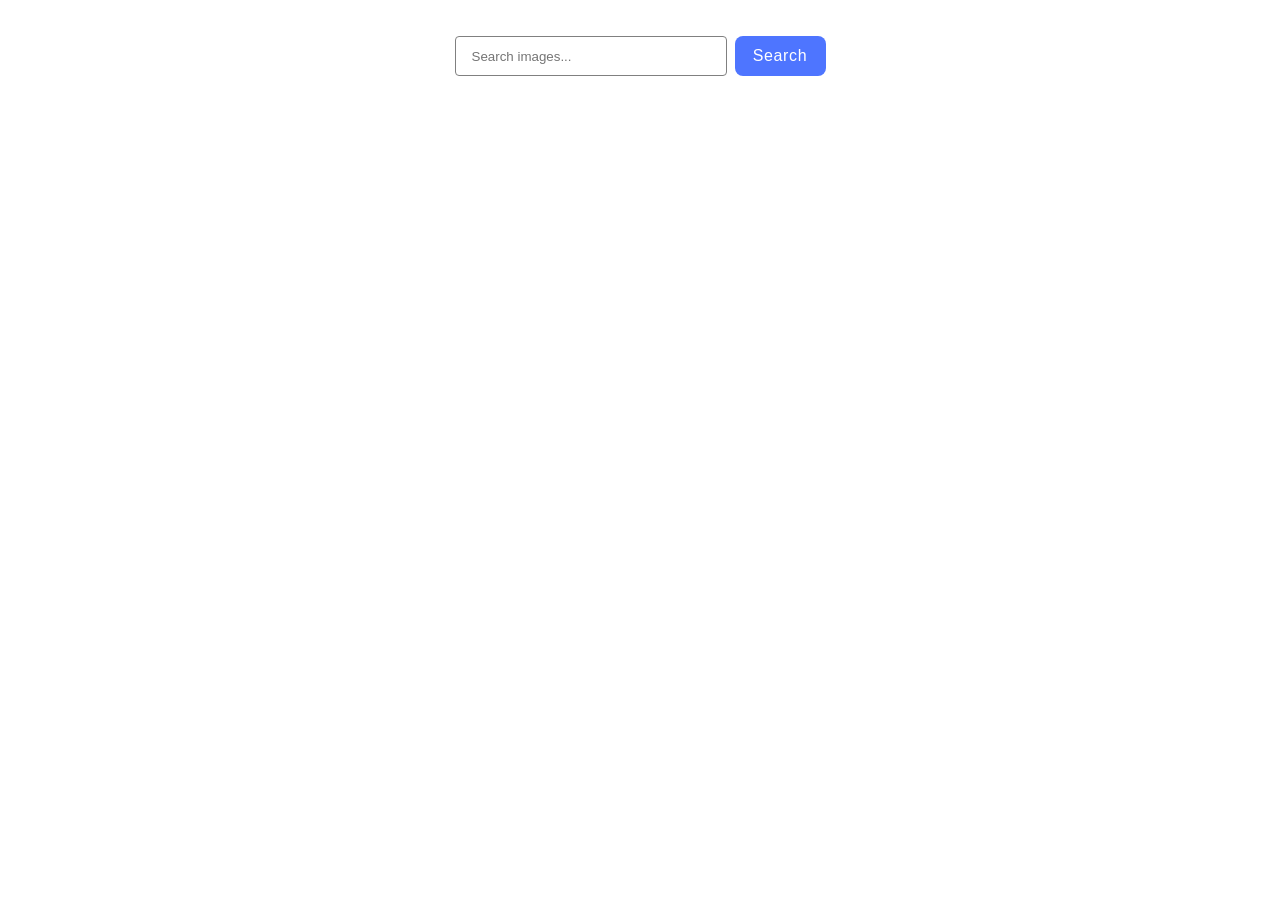
<file: src/index.html>
<!DOCTYPE html>
<html lang="en">

<head>
  <meta charset="UTF-8" />
  <link rel="icon" type="image/svg+xml" href="/favicon.svg" />
  <meta name="viewport" content="width=device-width, initial-scale=1.0" />
  <title>Vanilla App Template</title>
  <link rel="stylesheet" href="./css/styles.css" />
</head>

<body>
  <form class="form">
    <label>
      <input class="form-input" type="text" name="search-text" placeholder="Search images..." required>
    </label>
    <button class="form-btn" type="submit">Search</button>
  </form>

  <span class="loader hidden"></span>
  <ul class="gallery"></ul>


  <script type="module" src="./main.js"></script>
</body>

</html>
</file>
<file: src/css/styles.css>
/**
  |============================
  | include css partials with
  | default @import url()
  |============================
*/
/* Common styles */
@import url('./reset.css');
@import url('./base.css');

* {
  box-sizing: border-box;
}

.loader {
  width: 48px;
  height: 48px;
  margin: 30px auto;
  border-width: 3px;
  border-style: dashed solid solid dotted;
  border-color: #ff3d00 #ff3d00 transparent #ff3d00;
  border-radius: 50%;
  display: inline-block;
  position: relative;
  box-sizing: border-box;
  animation: rotation 1s linear infinite;
}
.loader::after {
  content: '';
  box-sizing: border-box;
  position: absolute;
  left: 20px;
  top: 31px;
  border: 10px solid transparent;
  border-right-color: #ff3d00;
  transform: rotate(-40deg);
}

@keyframes rotation {
  0% {
    transform: rotate(0deg);
  }
  100% {
    transform: rotate(360deg);
  }
}

.hidden {
  opacity: 0;
  visibility: hidden;
  pointer-events: none;
}

.form {
  display: flex;
  gap: 8px;
  justify-content: center;
  margin-top: 36px;
}

.form-input {
  border: 1px solid #808080;
  border-radius: 4px;
  width: 272px;
  height: 40px;
  padding: 8px 16px;
  outline: none;
}

.form-input:hover {
  border: 1px solid #000;
}

.form-input:active {
  border: 1px solid #4e75ff;
}

.form-btn {
  border-radius: 8px;
  padding: 8px 16px;
  width: 91px;
  height: 40px;
  background: #4e75ff;
  border: none;
  font-family: 'Montserrat', sans-serif;
  font-weight: 500;
  font-size: 16px;
  line-height: 1.5;
  letter-spacing: 0.04em;
  color: #fff;
}

.form-btn:hover {
  background: #6c8cff;
}

.gallery {
  display: flex;
  flex-wrap: wrap;
  gap: 24px;
  justify-content: center;
}

.gallery-item {
  display: flex;
  flex-direction: column;
  border: 1px solid #808080;
  width: 360px;
  height: 200px;
  overflow: hidden;
}

.gallery-link {
  display: block;
}

.gallery-img {
  display: block;
  width: 100%;
  height: 144px;
  object-fit: cover;
}

.gallery-list {
  display: flex;
  padding: 4px 20px;
  margin-top: auto;
}
</file>
